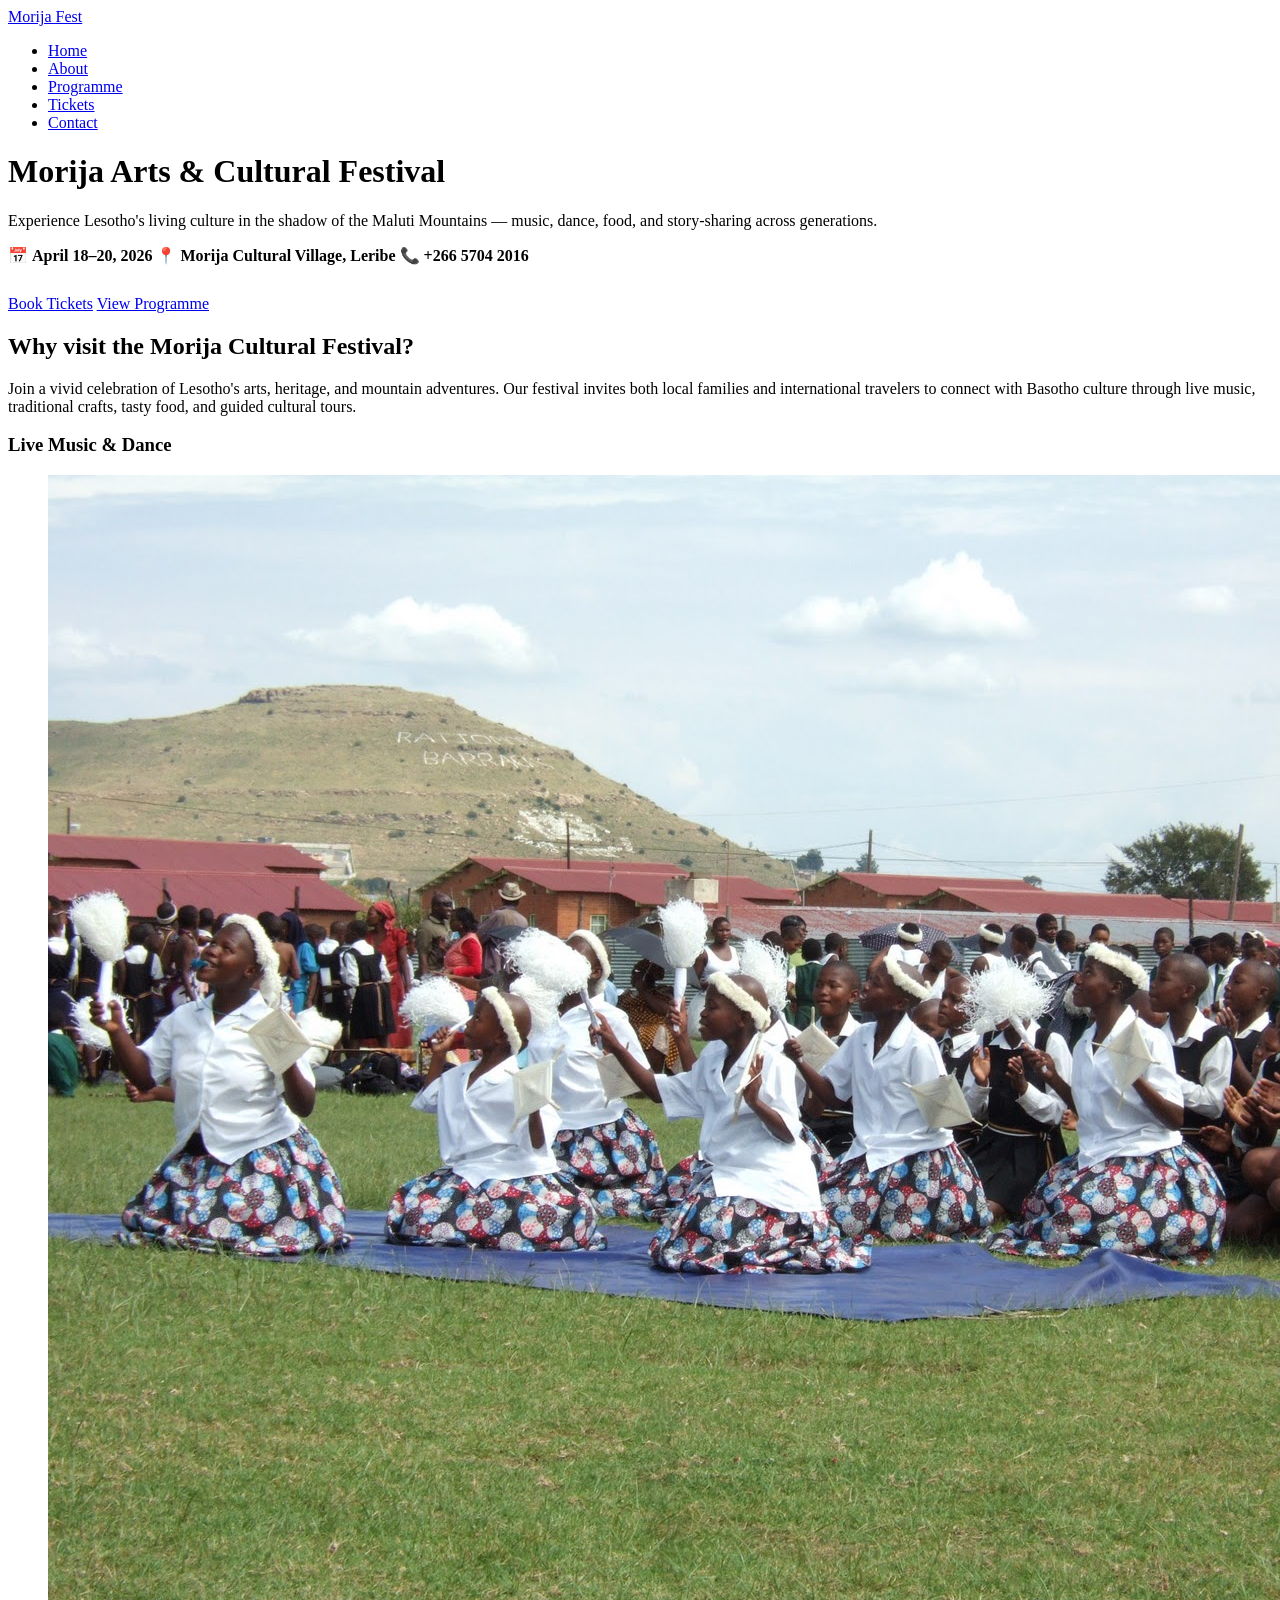
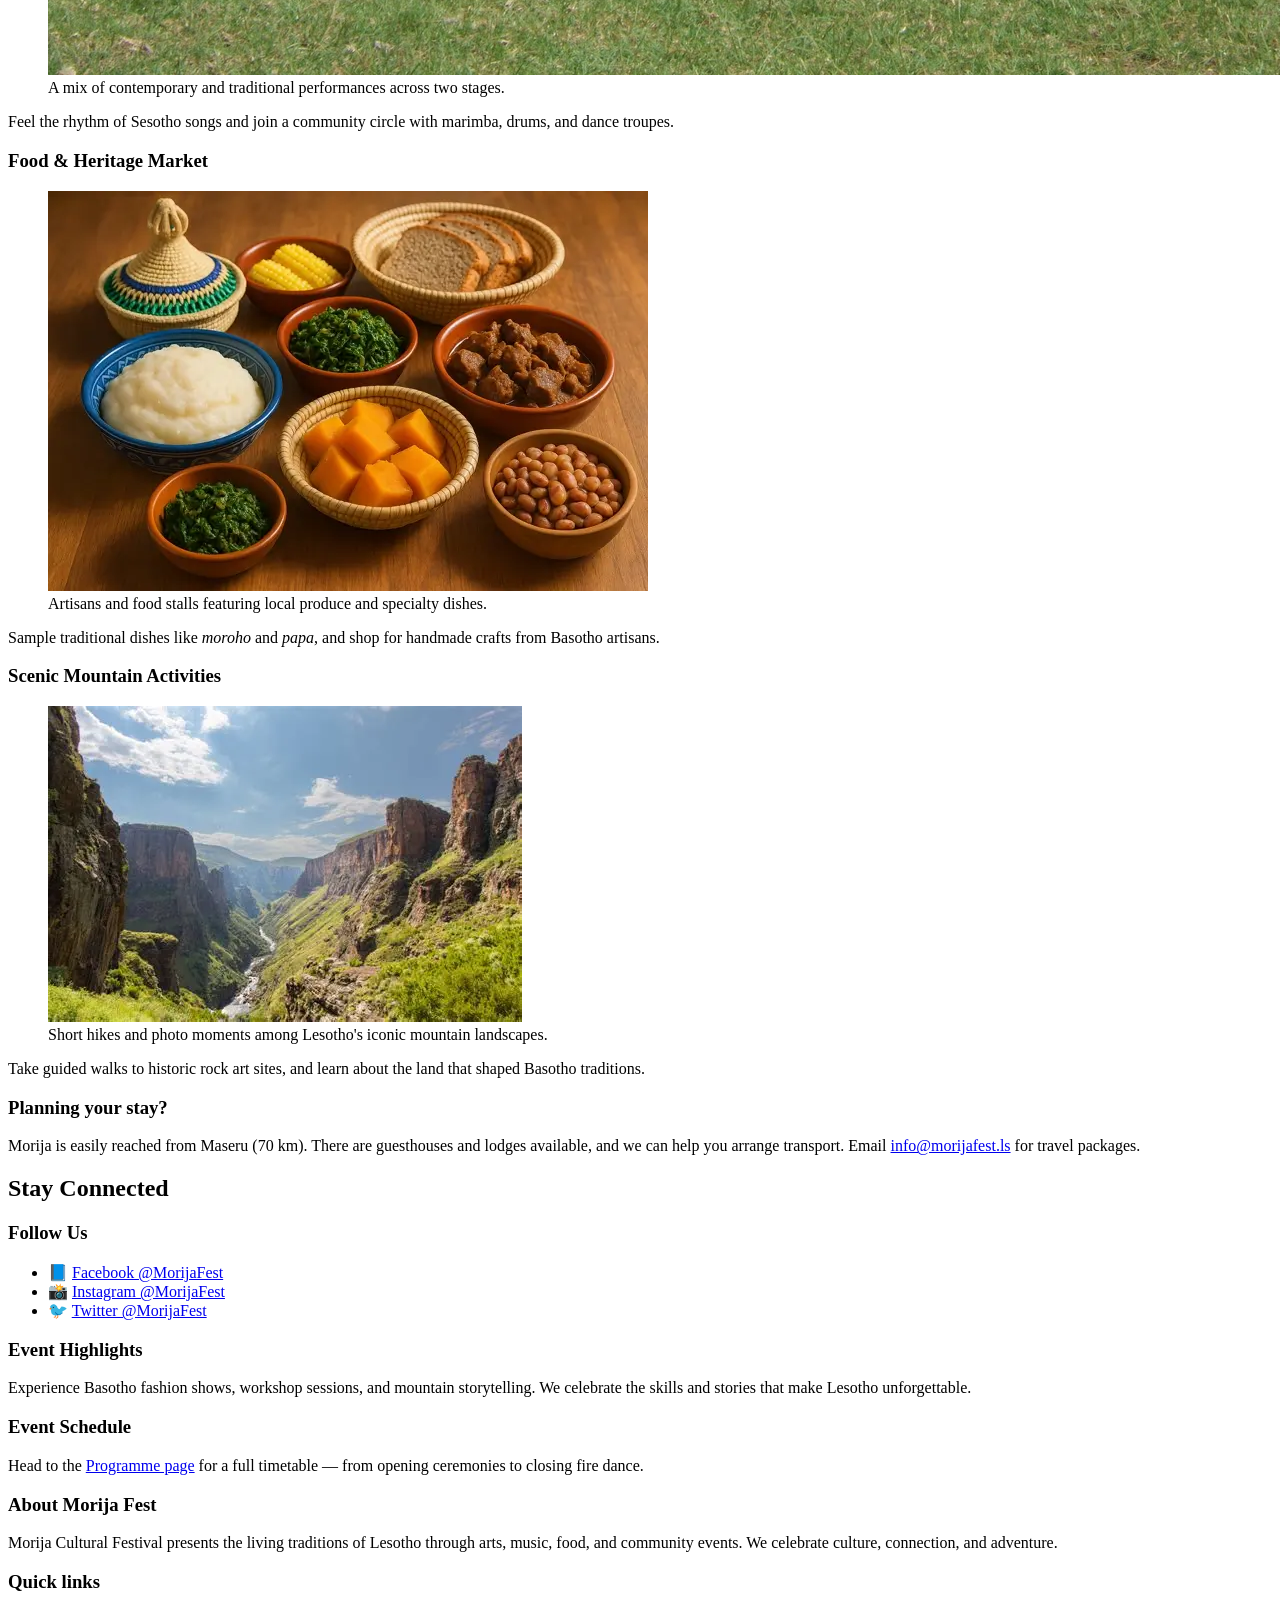
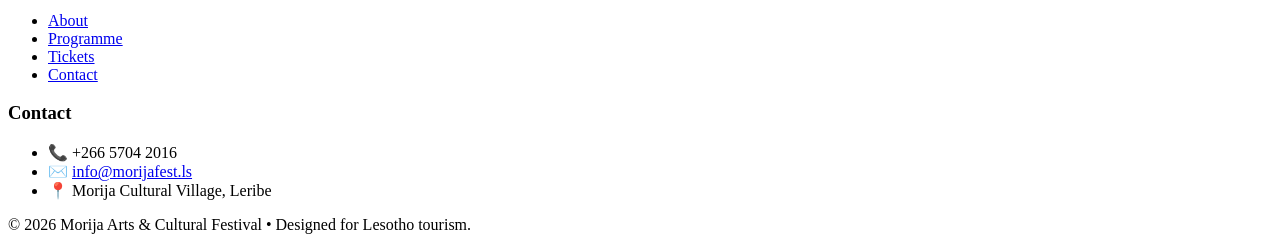
<file: index.html>
<!DOCTYPE html>
<html lang="en">
<head>
  <meta charset="UTF-8" />
  <meta name="viewport" content="width=device-width, initial-scale=1.0" />
  <title>Morija Cultural Festival | Home</title>
</head>
<body>

  <nav>
    <div class="container">
      <a class="brand" href="index.html">Morija Fest</a>
      <ul class="nav-links">
        <li><a href="index.html">Home</a></li>
        <li><a href="about.html">About</a></li>
        <li><a href="programme.html">Programme</a></li>
        <li><a href="tickets.html">Tickets</a></li>
        <li><a href="contact.html">Contact</a></li>
      </ul>
    </div>
  </nav>

  <header>
    <div class="container">
      <h1>Morija Arts &amp; Cultural Festival</h1>
      <p class="lead">
        Experience Lesotho's living culture in the shadow of the Maluti Mountains — music, dance, food, and story-sharing across generations.
      </p>

      <div class="header-meta">
        <span>📅 <strong>April 18–20, 2026</strong></span>
        <span>📍 <strong>Morija Cultural Village, Leribe</strong></span>
        <span>📞 <strong>+266 5704 2016</strong></span>
      </div>

      <p style="margin-top: 30px;">
        <a class="btn" href="tickets.html">Book Tickets</a>
        <a class="btn" href="programme.html">View Programme</a>
      </p>
    </div>
  </header>

  <main class="container">
    <section>
      <h2 class="section-title">Why visit the Morija Cultural Festival?</h2>
      <p class="lead-text">
        Join a vivid celebration of Lesotho's arts, heritage, and mountain adventures. Our festival invites both local families and international travelers to connect with Basotho culture through live music, traditional crafts, tasty food, and guided cultural tours.
      </p>
    </section>

    <section class="grid grid-3">
      <article class="card">
        <h3>Live Music &amp; Dance</h3>
        <figure>
          <img src="dancers.JPG" alt="Music and dancing at a Lesotho festival" />
          <figcaption>A mix of contemporary and traditional performances across two stages.</figcaption>
        </figure>
        <p>
          Feel the rhythm of Sesotho songs and join a community circle with marimba, drums, and dance troupes.
        </p>
      </article>

      <article class="card">
        <h3>Food &amp; Heritage Market</h3>
        <figure>
          <img src="food.webp" alt="Festival food" />
          <figcaption>Artisans and food stalls featuring local produce and specialty dishes.</figcaption>
        </figure>
        <p>
          Sample traditional dishes like <em>moroho</em> and <em>papa</em>, and shop for handmade crafts from Basotho artisans.
        </p>
      </article>

      <article class="card">
        <h3>Scenic Mountain Activities</h3>
        <figure>
          <img src="lesotho-mountains.jpeg" alt="Mountains near Morija" />
          <figcaption>Short hikes and photo moments among Lesotho's iconic mountain landscapes.</figcaption>
        </figure>
        <p>
          Take guided walks to historic rock art sites, and learn about the land that shaped Basotho traditions.
        </p>
      </article>
    </section>

    <section class="banner-note">
      <h3>Planning your stay?</h3>
      <p>
        Morija is easily reached from Maseru (70 km). There are guesthouses and lodges available, and we can help you arrange transport.
        Email <a href="mailto:info@morijafest.ls">info@morijafest.ls</a> for travel packages.
      </p>
    </section>

    <section>
      <h2 class="section-title">Stay Connected</h2>
      <div class="grid grid-3">
        <div class="card">
          <h3>Follow Us</h3>
          <ul>
            <li>📘 <a href="#">Facebook @MorijaFest</a></li>
            <li>📸 <a href="#">Instagram @MorijaFest</a></li>
            <li>🐦 <a href="#">Twitter @MorijaFest</a></li>
          </ul>
        </div>

        <div class="card">
          <h3>Event Highlights</h3>
          <p>
            Experience Basotho fashion shows, workshop sessions, and mountain storytelling. We celebrate the skills and stories that make Lesotho unforgettable.
          </p>
        </div>

        <div class="card">
          <h3>Event Schedule</h3>
          <p>
            Head to the <a href="programme.html">Programme page</a> for a full timetable — from opening ceremonies to closing fire dance.
          </p>
        </div>
      </div>
    </section>
  </main>

  <footer>
    <div class="container">
      <div class="footer-grid">
        <div>
          <h3 class="footer-title">About Morija Fest</h3>
          <p>
            Morija Cultural Festival presents the living traditions of Lesotho through arts, music, food, and community events.
            We celebrate culture, connection, and adventure.
          </p>
        </div>

        <div>
          <h3 class="footer-title">Quick links</h3>
          <ul class="footer-list">
            <li><a href="about.html">About</a></li>
            <li><a href="programme.html">Programme</a></li>
            <li><a href="tickets.html">Tickets</a></li>
            <li><a href="contact.html">Contact</a></li>
          </ul>
        </div>

        <div>
          <h3 class="footer-title">Contact</h3>
          <ul class="footer-list">
            <li>📞 +266 5704 2016</li>
            <li>✉️ <a href="mailto:info@morijafest.ls">info@morijafest.ls</a></li>
            <li>📍 Morija Cultural Village, Leribe</li>
          </ul>
        </div>
      </div>

      <p class="footer-meta">
        © 2026 Morija Arts & Cultural Festival • Designed for Lesotho tourism.
      </p>
    </div>
  </footer>

</body>
</html>
</file>
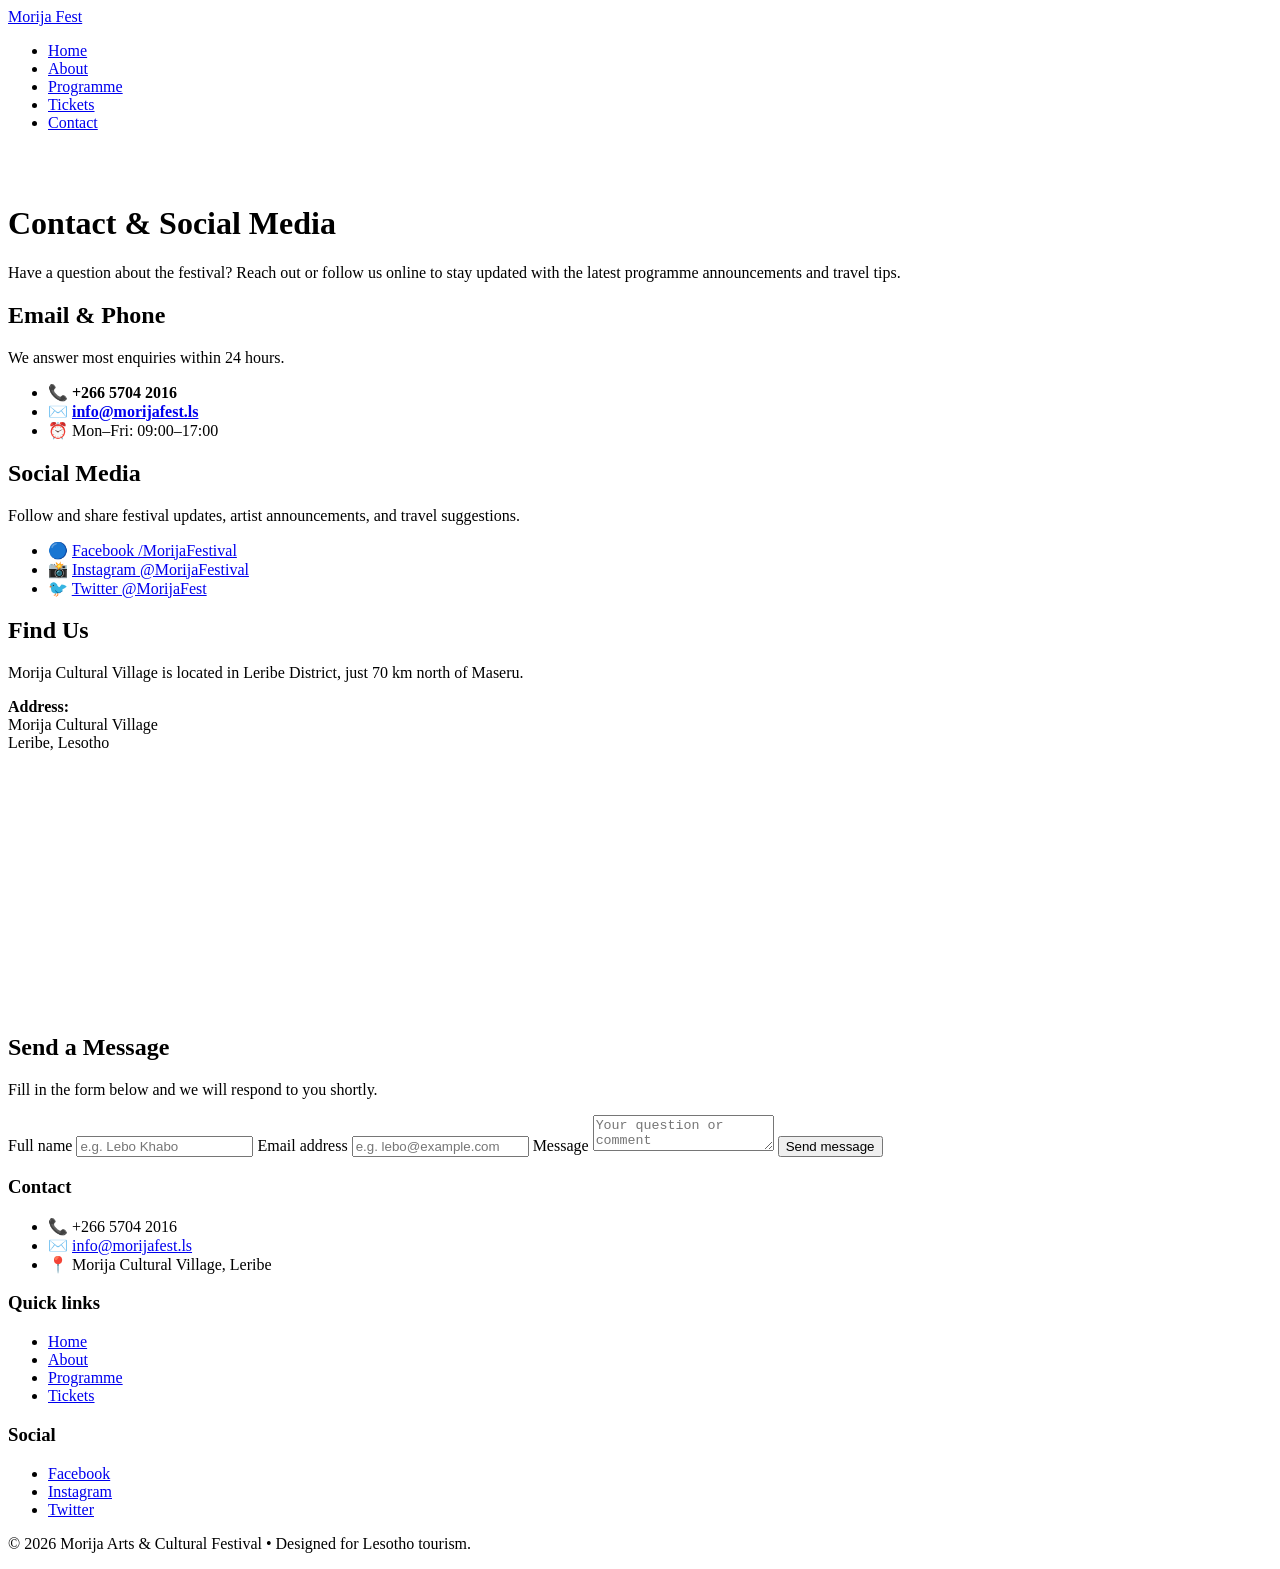
<file: contact.html>
<!DOCTYPE html>
<html lang="en">
<head>
  <meta charset="UTF-8" />
  <meta name="viewport" content="width=device-width, initial-scale=1.0" />
  <title>Contact &amp; Social Media | Morija Festival</title>
  <link rel="stylesheet" href="styles.css" />
</head>
<body>
  <nav>
    <div class="container">
      <a class="brand" href="index.html">Morija Fest</a>
      <ul class="nav-links">
        <li><a href="index.html">Home</a></li>
        <li><a href="about.html">About</a></li>
        <li><a href="programme.html">Programme</a></li>
        <li><a href="tickets.html">Tickets</a></li>
        <li><a href="contact.html">Contact</a></li>
      </ul>
    </div>
  </nav>

  <main class="container">
    <header style="padding-top: 36px;">
      <h1 class="section-title">Contact &amp; Social Media</h1>
      <p class="lead-text">Have a question about the festival? Reach out or follow us online to stay updated with the latest programme announcements and travel tips.</p>
    </header>

    <section class="grid grid-3">
      <div class="card">
        <h2>Email &amp; Phone</h2>
        <p>We answer most enquiries within 24 hours.</p>
        <ul>
          <li>📞 <strong>+266 5704 2016</strong></li>
          <li>✉️ <strong><a href="mailto:info@morijafest.ls">info@morijafest.ls</a></strong></li>
          <li>⏰ Mon–Fri: 09:00–17:00</li>
        </ul>
      </div>

      <div class="card">
        <h2>Social Media</h2>
        <p>Follow and share festival updates, artist announcements, and travel suggestions.</p>
        <ul>
          <li>🔵 <a href="#">Facebook /MorijaFestival</a></li>
          <li>📸 <a href="#">Instagram @MorijaFestival</a></li>
          <li>🐦 <a href="#">Twitter @MorijaFest</a></li>
        </ul>
      </div>

      <div class="card">
        <h2>Find Us</h2>
        <p>Morija Cultural Village is located in Leribe District, just 70 km north of Maseru.</p>
        <p><strong>Address:</strong><br />Morija Cultural Village<br />Leribe, Lesotho</p>
        <div style="border-radius: 18px; overflow: hidden; box-shadow: var(--shadow);">
          <iframe
            width="100%"
            height="220"
            loading="lazy"
            src="https://www.google.com/maps/embed?pb=!1m18!1m12!1m3!1d17890.14636340435!2d27.591428956419867!3d-29.405765219893625!2m3!1f0!2f0!3f0!3m2!1i1024!2i768!4f13.1!3m3!1m2!1s0x1ec5df4ce91b20b9%3A0xaf456fb7aa1c0d8!2sMorija%2C%20Lesotho!5e0!3m2!1sen!2sza!4v1696923135202!5m2!1sen!2sza"
            style="border:0;"
            allowfullscreen=""
            referrerpolicy="no-referrer-when-downgrade"
          ></iframe>
        </div>
      </div>
    </section>

    <section style="margin-top: 42px;">
      <h2>Send a Message</h2>
      <p>Fill in the form below and we will respond to you shortly.</p>

      <form action="#" method="post">
        <label>
          Full name
          <input required type="text" name="fullName" placeholder="e.g. Lebo Khabo" />
        </label>
        <label>
          Email address
          <input required type="email" name="email" placeholder="e.g. lebo@example.com" />
        </label>
        <label>
          Message
          <textarea required name="message" placeholder="Your question or comment"></textarea>
        </label>
        <button class="btn" type="submit">Send message</button>
      </form>
    </section>
  </main>

  <footer>
    <div class="container">
      <div class="footer-grid">
        <div>
          <h3 class="footer-title">Contact</h3>
          <ul class="footer-list">
            <li>📞 +266 5704 2016</li>
            <li>✉️ <a href="mailto:info@morijafest.ls">info@morijafest.ls</a></li>
            <li>📍 Morija Cultural Village, Leribe</li>
          </ul>
        </div>
        <div>
          <h3 class="footer-title">Quick links</h3>
          <ul class="footer-list">
            <li><a href="index.html">Home</a></li>
            <li><a href="about.html">About</a></li>
            <li><a href="programme.html">Programme</a></li>
            <li><a href="tickets.html">Tickets</a></li>
          </ul>
        </div>
        <div>
          <h3 class="footer-title">Social</h3>
          <ul class="footer-list">
            <li><a href="#">Facebook</a></li>
            <li><a href="#">Instagram</a></li>
            <li><a href="#">Twitter</a></li>
          </ul>
        </div>
      </div>
      <p class="footer-meta">© 2026 Morija Arts &amp; Cultural Festival • Designed for Lesotho tourism.</p>
    </div>
  </footer>
</body>
</html>
</file>
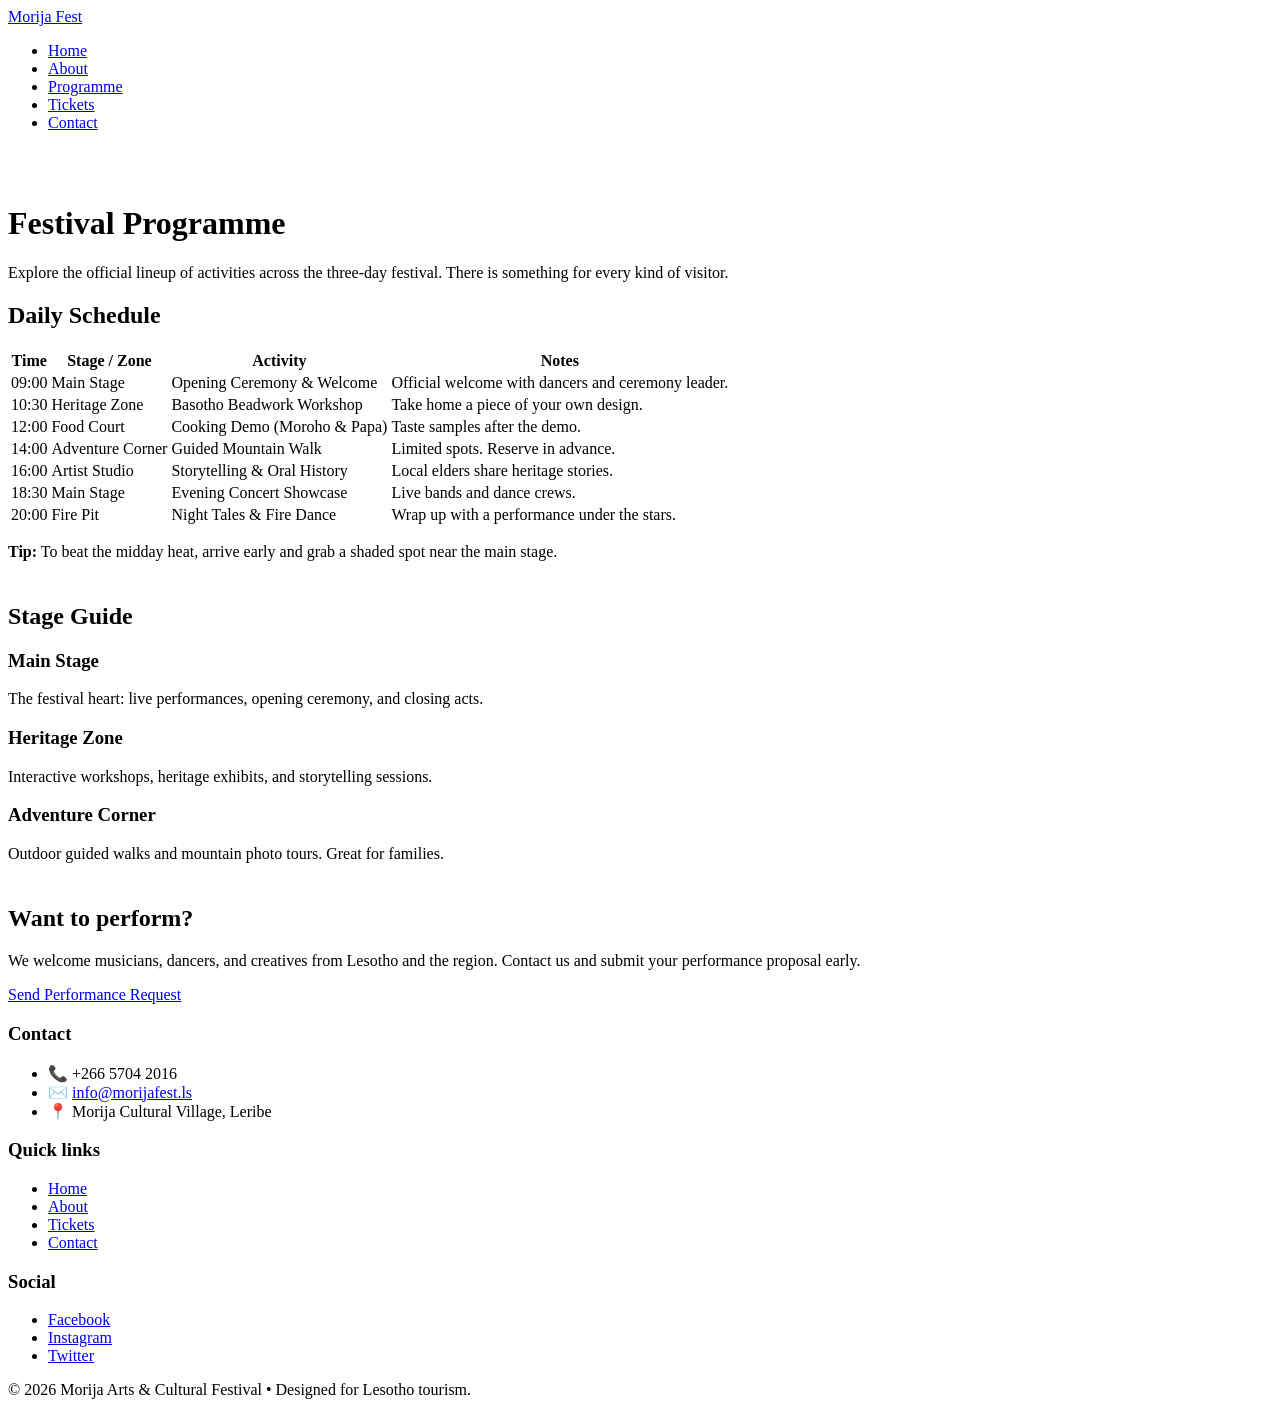
<file: programme.html>
<!DOCTYPE html>
<html lang="en">
<head>
  <meta charset="UTF-8" />
  <meta name="viewport" content="width=device-width, initial-scale=1.0" />
  <title>Programme Schedule | Morija Festival</title>
  <link rel="stylesheet" href="styles.css" />
</head>
<body>
  <nav>
    <div class="container">
      <a class="brand" href="index.html">Morija Fest</a>
      <ul class="nav-links">
        <li><a href="index.html">Home</a></li>
        <li><a href="about.html">About</a></li>
        <li><a href="programme.html">Programme</a></li>
        <li><a href="tickets.html">Tickets</a></li>
        <li><a href="contact.html">Contact</a></li>
      </ul>
    </div>
  </nav>

  <main class="container">
    <header style="padding-top: 36px;">
      <h1 class="section-title">Festival Programme</h1>
      <p class="lead-text">Explore the official lineup of activities across the three-day festival. There is something for every kind of visitor.</p>
    </header>

    <section>
      <h2>Daily Schedule</h2>
      <table>
        <thead>
          <tr>
            <th>Time</th>
            <th>Stage / Zone</th>
            <th>Activity</th>
            <th>Notes</th>
          </tr>
        </thead>
        <tbody>
          <tr>
            <td>09:00</td>
            <td>Main Stage</td>
            <td>Opening Ceremony &amp; Welcome</td>
            <td>Official welcome with dancers and ceremony leader.</td>
          </tr>
          <tr>
            <td>10:30</td>
            <td>Heritage Zone</td>
            <td>Basotho Beadwork Workshop</td>
            <td>Take home a piece of your own design.</td>
          </tr>
          <tr>
            <td>12:00</td>
            <td>Food Court</td>
            <td>Cooking Demo (Moroho &amp; Papa)</td>
            <td>Taste samples after the demo.</td>
          </tr>
          <tr>
            <td>14:00</td>
            <td>Adventure Corner</td>
            <td>Guided Mountain Walk</td>
            <td>Limited spots. Reserve in advance.</td>
          </tr>
          <tr>
            <td>16:00</td>
            <td>Artist Studio</td>
            <td>Storytelling &amp; Oral History</td>
            <td>Local elders share heritage stories.</td>
          </tr>
          <tr>
            <td>18:30</td>
            <td>Main Stage</td>
            <td>Evening Concert Showcase</td>
            <td>Live bands and dance crews.</td>
          </tr>
          <tr>
            <td>20:00</td>
            <td>Fire Pit</td>
            <td>Night Tales &amp; Fire Dance</td>
            <td>Wrap up with a performance under the stars.</td>
          </tr>
        </tbody>
      </table>

      <div class="banner-note">
        <p><strong>Tip:</strong> To beat the midday heat, arrive early and grab a shaded spot near the main stage.</p>
      </div>
    </section>

    <section style="margin-top: 42px;">
      <h2>Stage Guide</h2>
      <div class="grid grid-3">
        <div class="card">
          <h3>Main Stage</h3>
          <p>The festival heart: live performances, opening ceremony, and closing acts.</p>
        </div>
        <div class="card">
          <h3>Heritage Zone</h3>
          <p>Interactive workshops, heritage exhibits, and storytelling sessions.</p>
        </div>
        <div class="card">
          <h3>Adventure Corner</h3>
          <p>Outdoor guided walks and mountain photo tours. Great for families.</p>
        </div>
      </div>
    </section>

    <section style="margin-top: 42px;">
      <h2>Want to perform?</h2>
      <p class="lead-text">We welcome musicians, dancers, and creatives from Lesotho and the region. Contact us and submit your performance proposal early.</p>
      <p><a class="btn" href="contact.html">Send Performance Request</a></p>
    </section>
  </main>

  <footer>
    <div class="container">
      <div class="footer-grid">
        <div>
          <h3 class="footer-title">Contact</h3>
          <ul class="footer-list">
            <li>📞 +266 5704 2016</li>
            <li>✉️ <a href="mailto:info@morijafest.ls">info@morijafest.ls</a></li>
            <li>📍 Morija Cultural Village, Leribe</li>
          </ul>
        </div>
        <div>
          <h3 class="footer-title">Quick links</h3>
          <ul class="footer-list">
            <li><a href="index.html">Home</a></li>
            <li><a href="about.html">About</a></li>
            <li><a href="tickets.html">Tickets</a></li>
            <li><a href="contact.html">Contact</a></li>
          </ul>
        </div>
        <div>
          <h3 class="footer-title">Social</h3>
          <ul class="footer-list">
            <li><a href="#">Facebook</a></li>
            <li><a href="#">Instagram</a></li>
            <li><a href="#">Twitter</a></li>
          </ul>
        </div>
      </div>
      <p class="footer-meta">© 2026 Morija Arts &amp; Cultural Festival • Designed for Lesotho tourism.</p>
    </div>
  </footer>
</body>
</html>
</file>
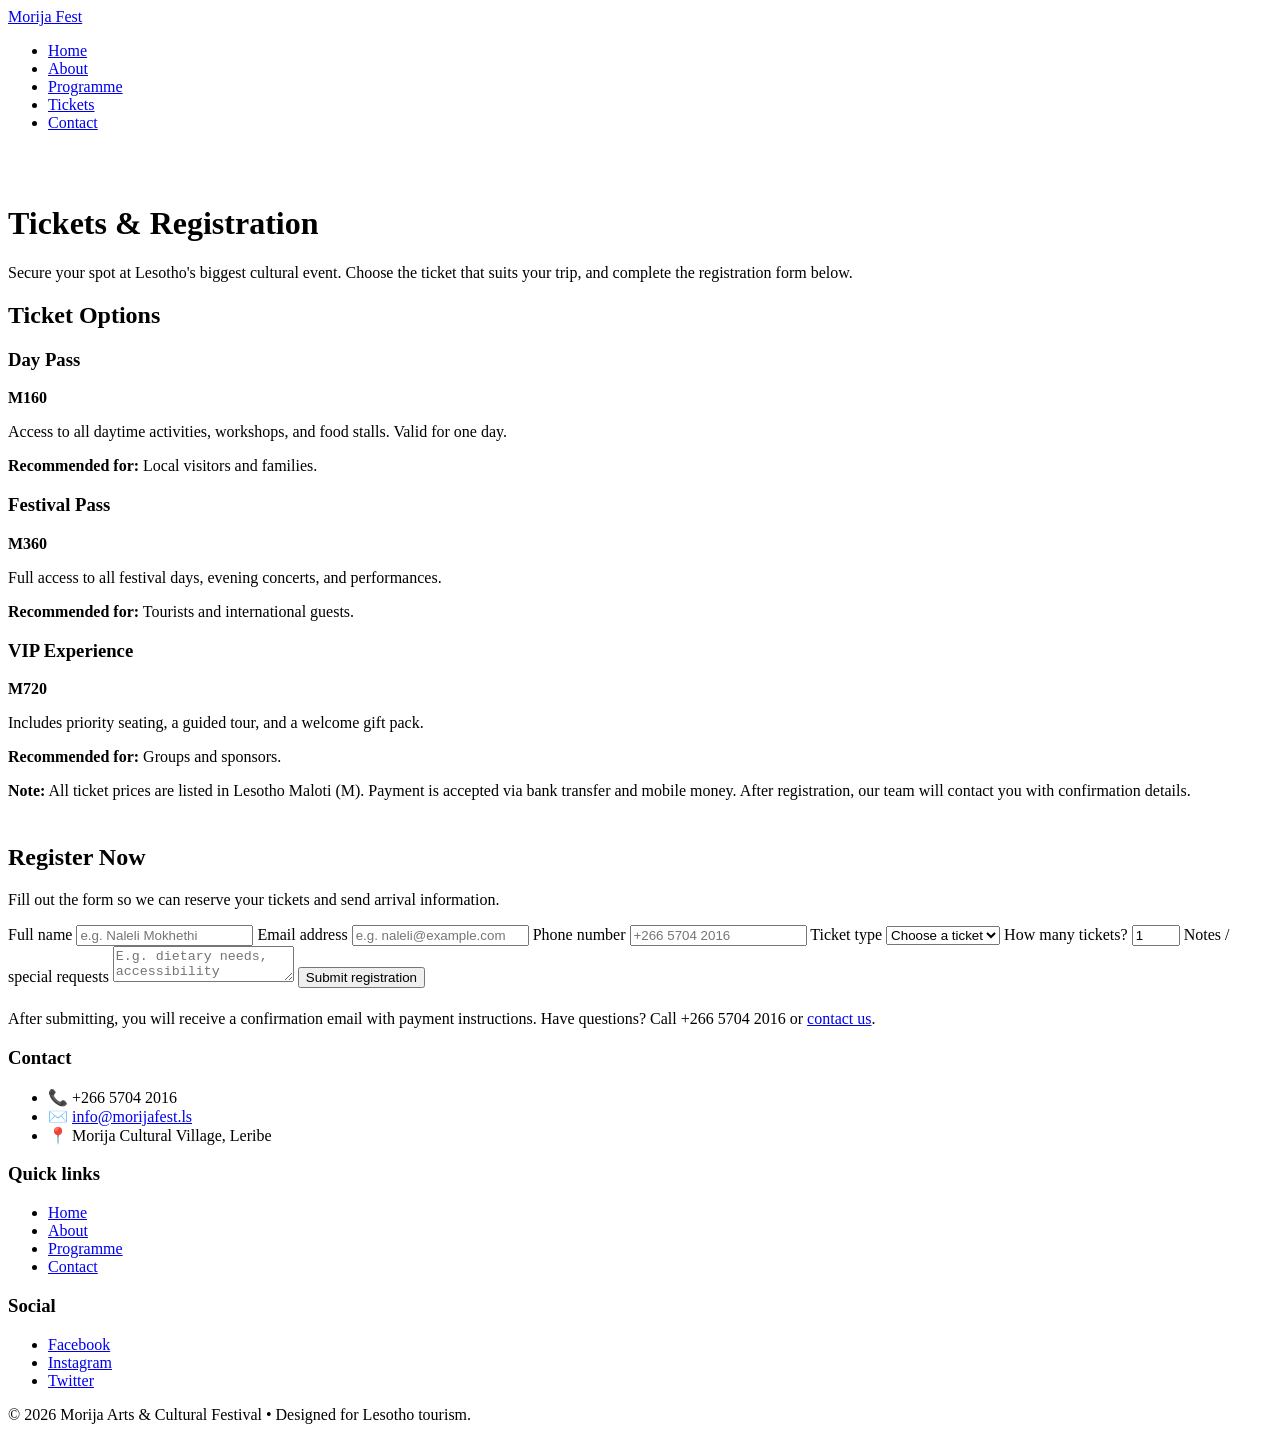
<file: tickets.html>
<!DOCTYPE html>
<html lang="en">
<head>
  <meta charset="UTF-8" />
  <meta name="viewport" content="width=device-width, initial-scale=1.0" />
  <title>Tickets & Registration | Morija Festival</title>
  <link rel="stylesheet" href="styles.css" />
</head>
<body>
  <nav>
    <div class="container">
      <a class="brand" href="index.html">Morija Fest</a>
      <ul class="nav-links">
        <li><a href="index.html">Home</a></li>
        <li><a href="about.html">About</a></li>
        <li><a href="programme.html">Programme</a></li>
        <li><a href="tickets.html">Tickets</a></li>
        <li><a href="contact.html">Contact</a></li>
      </ul>
    </div>
  </nav>

  <main class="container">
    <header style="padding-top: 36px;">
      <h1 class="section-title">Tickets & Registration</h1>
      <p class="lead-text">Secure your spot at Lesotho&apos;s biggest cultural event. Choose the ticket that suits your trip, and complete the registration form below.</p>
    </header>

    <section>
      <h2>Ticket Options</h2>
      <div class="grid grid-3" style="margin-top: 18px;">
        <div class="card">
          <h3>Day Pass</h3>
          <p><strong>M160</strong> </p>
          <p>Access to all daytime activities, workshops, and food stalls. Valid for one day.</p>
          <p><strong>Recommended for:</strong> Local visitors and families.</p>
        </div>
        <div class="card">
          <h3>Festival Pass</h3>
          <p><strong>M360</strong> </p>
          <p>Full access to all festival days, evening concerts, and performances.</p>
          <p><strong>Recommended for:</strong> Tourists and international guests.</p>
        </div>
        <div class="card">
          <h3>VIP Experience</h3>
          <p><strong>M720</strong> </p>
          <p>Includes priority seating, a guided tour, and a welcome gift pack.</p>
          <p><strong>Recommended for:</strong> Groups and sponsors.</p>
        </div>
      </div>

      <div class="banner-note">
        <p><strong>Note:</strong> All ticket prices are listed in Lesotho Maloti (M). Payment is accepted via bank transfer and mobile money. After registration, our team will contact you with confirmation details.</p>
      </div>
    </section>

    <section style="margin-top: 44px;">
      <h2>Register Now</h2>
      <p>Fill out the form so we can reserve your tickets and send arrival information.</p>

      <form action="#" method="post">
        <label>
          Full name
          <input required type="text" name="fullName" placeholder="e.g. Naleli Mokhethi" />
        </label>

        <label>
          Email address
          <input required type="email" name="email" placeholder="e.g. naleli@example.com" />
        </label>

        <label>
          Phone number
          <input required type="tel" name="phone" placeholder="+266 5704 2016" />
        </label>

        <label>
          Ticket type
          <select name="ticketType" required>
            <option value="">Choose a ticket</option>
            <option value="day">Day Pass</option>
            <option value="festival">Festival Pass</option>
            <option value="vip">VIP Experience</option>
          </select>
        </label>

        <label>
          How many tickets?
          <input required type="number" name="quantity" min="1" max="12" value="1" />
        </label>

        <label>
          Notes / special requests
          <textarea name="notes" placeholder="E.g. dietary needs, accessibility requests"></textarea>
        </label>

        <button class="btn" type="submit">Submit registration</button>
      </form>

      <p class="lead-text" style="margin-top: 22px;">After submitting, you will receive a confirmation email with payment instructions. Have questions? Call +266 5704 2016 or <a href="contact.html">contact us</a>.</p>
    </section>
  </main>

  <footer>
    <div class="container">
      <div class="footer-grid">
        <div>
          <h3 class="footer-title">Contact</h3>
          <ul class="footer-list">
            <li>📞 +266 5704 2016</li>
            <li>✉️ <a href="mailto:info@morijafest.ls">info@morijafest.ls</a></li>
            <li>📍 Morija Cultural Village, Leribe</li>
          </ul>
        </div>
        <div>
          <h3 class="footer-title">Quick links</h3>
          <ul class="footer-list">
            <li><a href="index.html">Home</a></li>
            <li><a href="about.html">About</a></li>
            <li><a href="programme.html">Programme</a></li>
            <li><a href="contact.html">Contact</a></li>
          </ul>
        </div>
        <div>
          <h3 class="footer-title">Social</h3>
          <ul class="footer-list">
            <li><a href="#">Facebook</a></li>
            <li><a href="#">Instagram</a></li>
            <li><a href="#">Twitter</a></li>
          </ul>
        </div>
      </div>
      <p class="footer-meta">© 2026 Morija Arts &amp; Cultural Festival • Designed for Lesotho tourism.</p>
    </div>
  </footer>
</body>
</html>
</file>
<file: styles.css>

</file>
